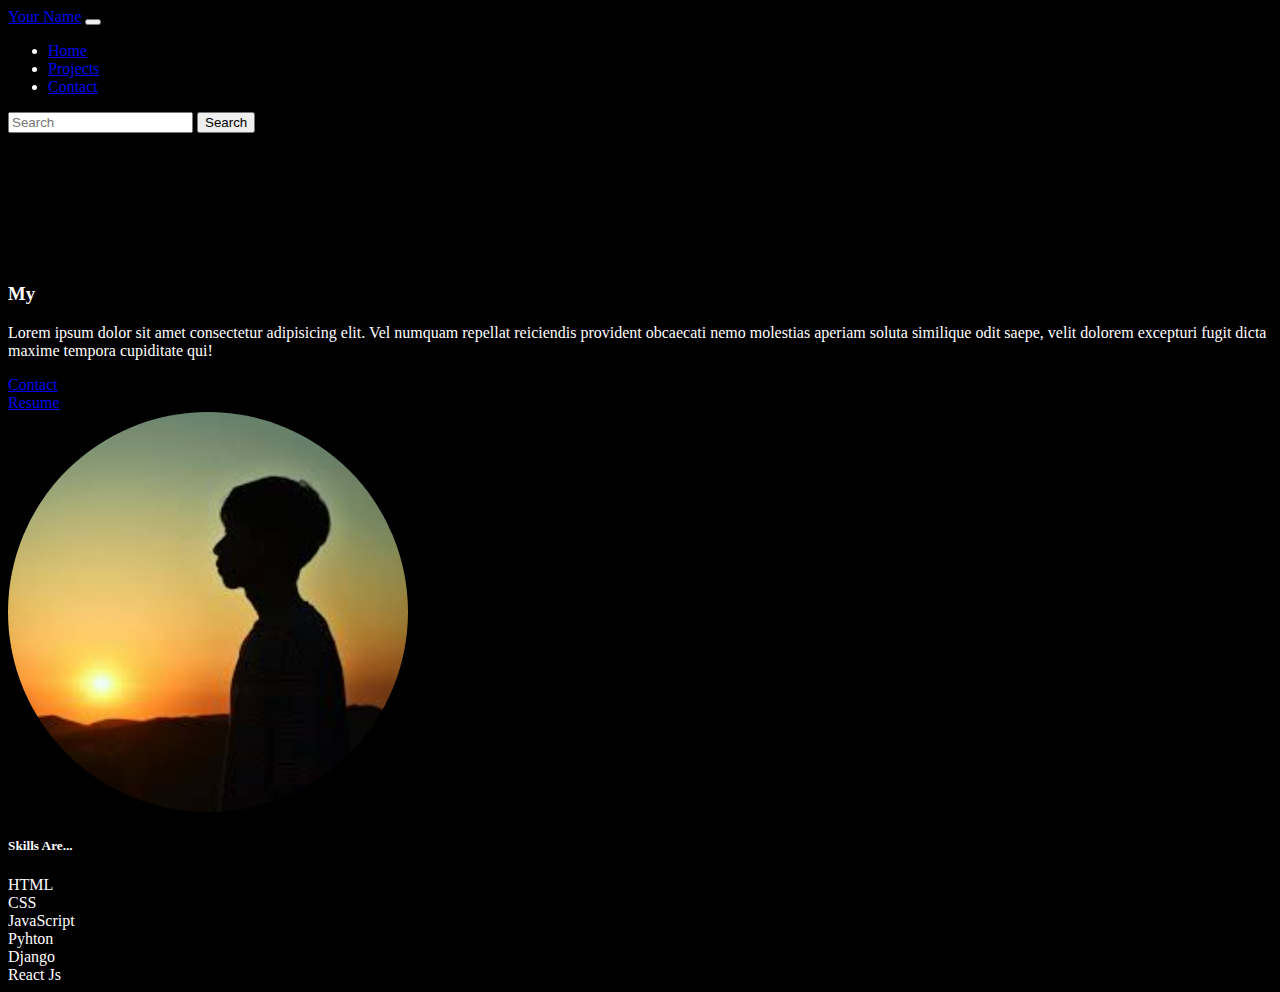
<file: index.html>
<!DOCTYPE html>
<html lang="en">
<head>
    <meta charset="UTF-8">
    <meta name="viewport" content="width=device-width, initial-scale=1.0">
    <title>Index</title>
    <script src="index.js"></script>
    <link href="index.css" rel="stylesheet" />
    <link href="https://cdn.jsdelivr.net/npm/bootstrap@5.0.2/dist/css/bootstrap.min.css" rel="stylesheet" integrity="sha384-EVSTQN3/azprG1Anm3QDgpJLIm9Nao0Yz1ztcQTwFspd3yD65VohhpuuCOmLASjC" crossorigin="anonymous">
    <script src="https://cdn.jsdelivr.net/npm/bootstrap@5.0.2/dist/js/bootstrap.bundle.min.js" integrity="sha384-MrcW6ZMFYlzcLA8Nl+NtUVF0sA7MsXsP1UyJoMp4YLEuNSfAP+JcXn/tWtIaxVXM" crossorigin="anonymous"></script>

</head>
<body class="bg">

    <div>
        <nav class="navbar navbar-expand-lg navbar-light bg-secondary">
  <div class="container-fluid">
    <a class="navbar-brand" href="index.html">Your Name</a>
    <button class="navbar-toggler" type="button" data-bs-toggle="collapse" data-bs-target="#navbarSupportedContent" aria-controls="navbarSupportedContent" aria-expanded="false" aria-label="Toggle navigation">
      <span class="navbar-toggler-icon"></span>
    </button>
    <div class="collapse navbar-collapse" id="navbarSupportedContent">
      <ul class="navbar-nav me-auto mb-2 mb-lg-0">
        <li class="nav-item">
          <a class="nav-link active" aria-current="page" href="index.html">Home</a>
        </li>
        <li class="nav-item">
          <a class="nav-link" href="projects.html" tabindex="-1" >Projects</a>
        </li>
        <li class="nav-item">
          <a class="nav-link" href="contact.html" tabindex="-1" >Contact</a>
        </li>
      </ul>
      <form class="d-flex">
        <input class="form-control me-2" type="search" placeholder="Search" aria-label="Search">
        <button class="btn btn-outline-light" type="submit">Search</button>
      </form>
    </div>
  </div>
</nav>
    </div>


    <div class="container mt-4">
        <div class="row">
            <div class="col-lg-6">
              <div class="row">
                <div class="col-10 offset-1">
                    <div class="text-box">
                        <h3 id="intro"></h3>
                        <p>
                            Lorem ipsum dolor sit amet consectetur adipisicing elit. 
                            Vel numquam repellat reiciendis provident obcaecati nemo molestias 
                            aperiam soluta similique odit saepe, velit dolorem excepturi fugit 
                            dicta maxime tempora cupiditate qui!
                        </p>
                        <a href="contact.html"><div class="btn btn-warning">Contact</div></a> 
                        <a href="images/resume-sample.pdf"><div class="btn btn-success">Resume</div></a> 
                    </div>
                </div>
              </div>
            </div>
            <div class="col-lg-6">
                <div class="row">
                    <div class="col-10 offset-1">
                        <div>
                            <img src="images/pro.jpg" class="pro-pic" />
                        </div>
                    </div>
                </div>
            </div>
        </div>
        <div class="mt-4">
            <h5>Skills Are...</h5>
            <div class="row">
                <div class="col-2 col-box">
                   HTML
                </div>
                <div class="col-2 col-box">
                      CSS
                </div>
                <div class="col-2 col-box">
                     JavaScript
                </div>
                <div class="col-2 col-box">
                    Pyhton
                </div>
                <div class="col-2 col-box">
                     Django
                </div>
                <div class="col-2 col-box">
                    React Js
                </div>
                 
            </div>
        </div>

    </div>
</body>
</html>
</file>
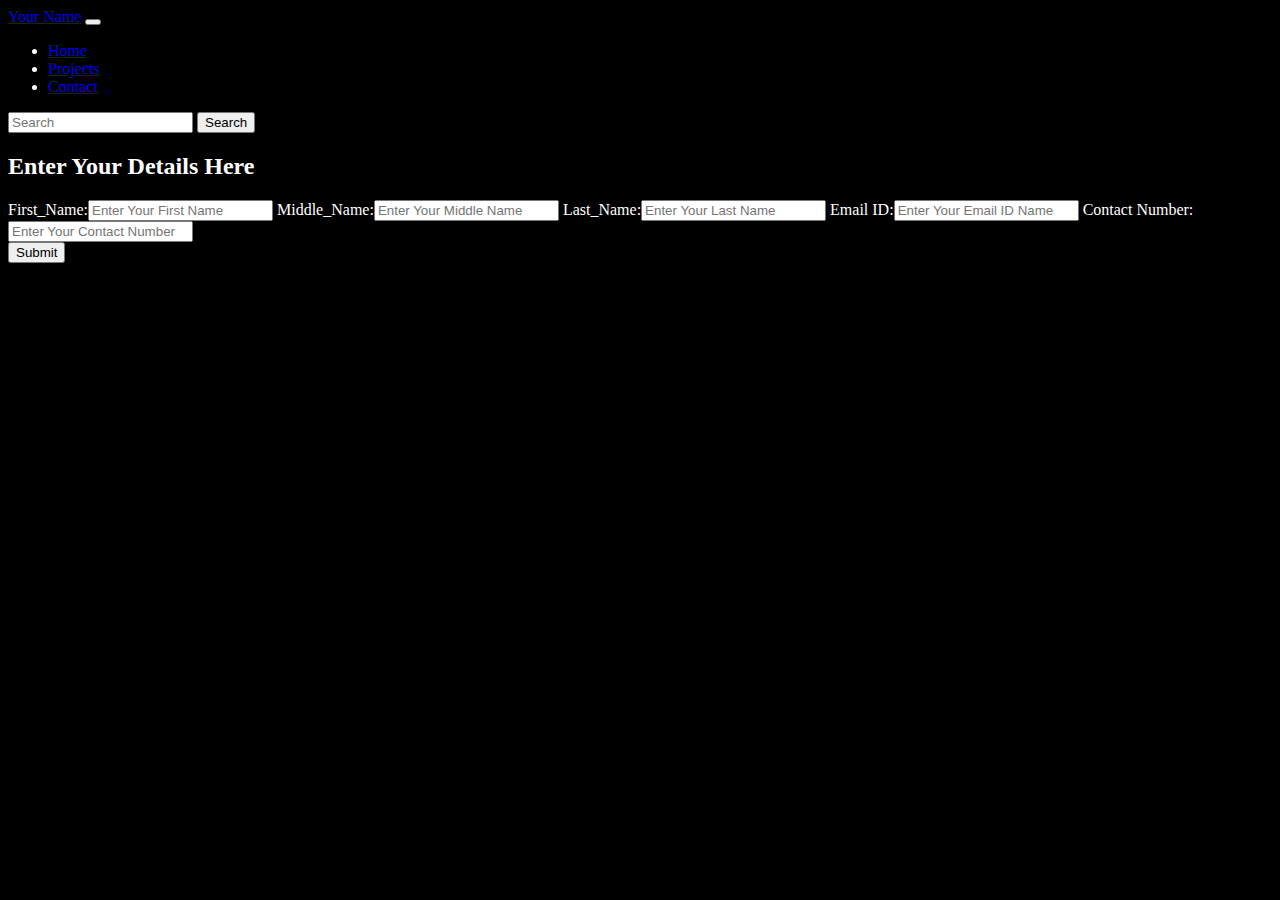
<file: contact.html>
<!DOCTYPE html>
<html lang="en">
<head>
    <meta charset="UTF-8">
    <meta name="viewport" content="width=device-width, initial-scale=1.0">
    <title>Contact</title>
     <script src="index.js"></script>
    <link href="index.css" rel="stylesheet" />
    <link href="https://cdn.jsdelivr.net/npm/bootstrap@5.0.2/dist/css/bootstrap.min.css" rel="stylesheet" integrity="sha384-EVSTQN3/azprG1Anm3QDgpJLIm9Nao0Yz1ztcQTwFspd3yD65VohhpuuCOmLASjC" crossorigin="anonymous">
    <script src="https://cdn.jsdelivr.net/npm/bootstrap@5.0.2/dist/js/bootstrap.bundle.min.js" integrity="sha384-MrcW6ZMFYlzcLA8Nl+NtUVF0sA7MsXsP1UyJoMp4YLEuNSfAP+JcXn/tWtIaxVXM" crossorigin="anonymous"></script>
</head>
<body class="bg">

    <div>
        <nav class="navbar navbar-expand-lg navbar-light bg-secondary">
  <div class="container-fluid">
    <a class="navbar-brand" href="index.html">Your Name</a>
    <button class="navbar-toggler" type="button" data-bs-toggle="collapse" data-bs-target="#navbarSupportedContent" aria-controls="navbarSupportedContent" aria-expanded="false" aria-label="Toggle navigation">
      <span class="navbar-toggler-icon"></span>
    </button>
    <div class="collapse navbar-collapse" id="navbarSupportedContent">
      <ul class="navbar-nav me-auto mb-2 mb-lg-0">
        <li class="nav-item">
          <a class="nav-link active" aria-current="page" href="index.html">Home</a>
        </li>
        <li class="nav-item">
          <a class="nav-link" href="projects.html" tabindex="-1" >Projects</a>
        </li>
        <li class="nav-item">
          <a class="nav-link" href="contact.html" tabindex="-1" >Contact</a>
        </li>
      </ul>
      <form class="d-flex">
        <input class="form-control me-2" type="search" placeholder="Search" aria-label="Search">
        <button class="btn btn-outline-light" type="submit">Search</button>
      </form>
    </div>
  </div>
</nav>
    </div>




    <div class="container mt-3 mt-5">
        
        <div class="row"> 
            
            <div class="col-8 offset-2">
                <div class="alert alert-info text-center">
               <h2>Enter Your Details Here</h2>
            </div>
                <form name="form">
                    First_Name:<input type="text" name="fname" class="form-control" placeholder="Enter Your First Name" />
                    <span id="f" style="color: red;"></span>
                    Middle_Name:<input type="text" name="mname" class="form-control" placeholder="Enter Your Middle Name" />
                    <span id="m" style="color: red;"></span>
                    Last_Name:<input type="text" name="lname" class="form-control" placeholder="Enter Your Last Name" />
                    <span id="l" style="color: red;"></span>
                    Email ID:<input type="email" name="email" class="form-control" placeholder="Enter Your Email ID Name" />
                    <span id="e" style="color: red;"></span>
                    Contact Number:<input type="tel" name="con" class="form-control" placeholder="Enter Your Contact Number" />
                    <span id="c" style="color: red;"></span>
                    <br>
                   
                </form>
                 <input type="submit" value="Submit" class="btn btn-success" onclick="FormValidation()"/>
            </div>
        </div>
    </div>
   
   
    
</body>
</html>
</file>
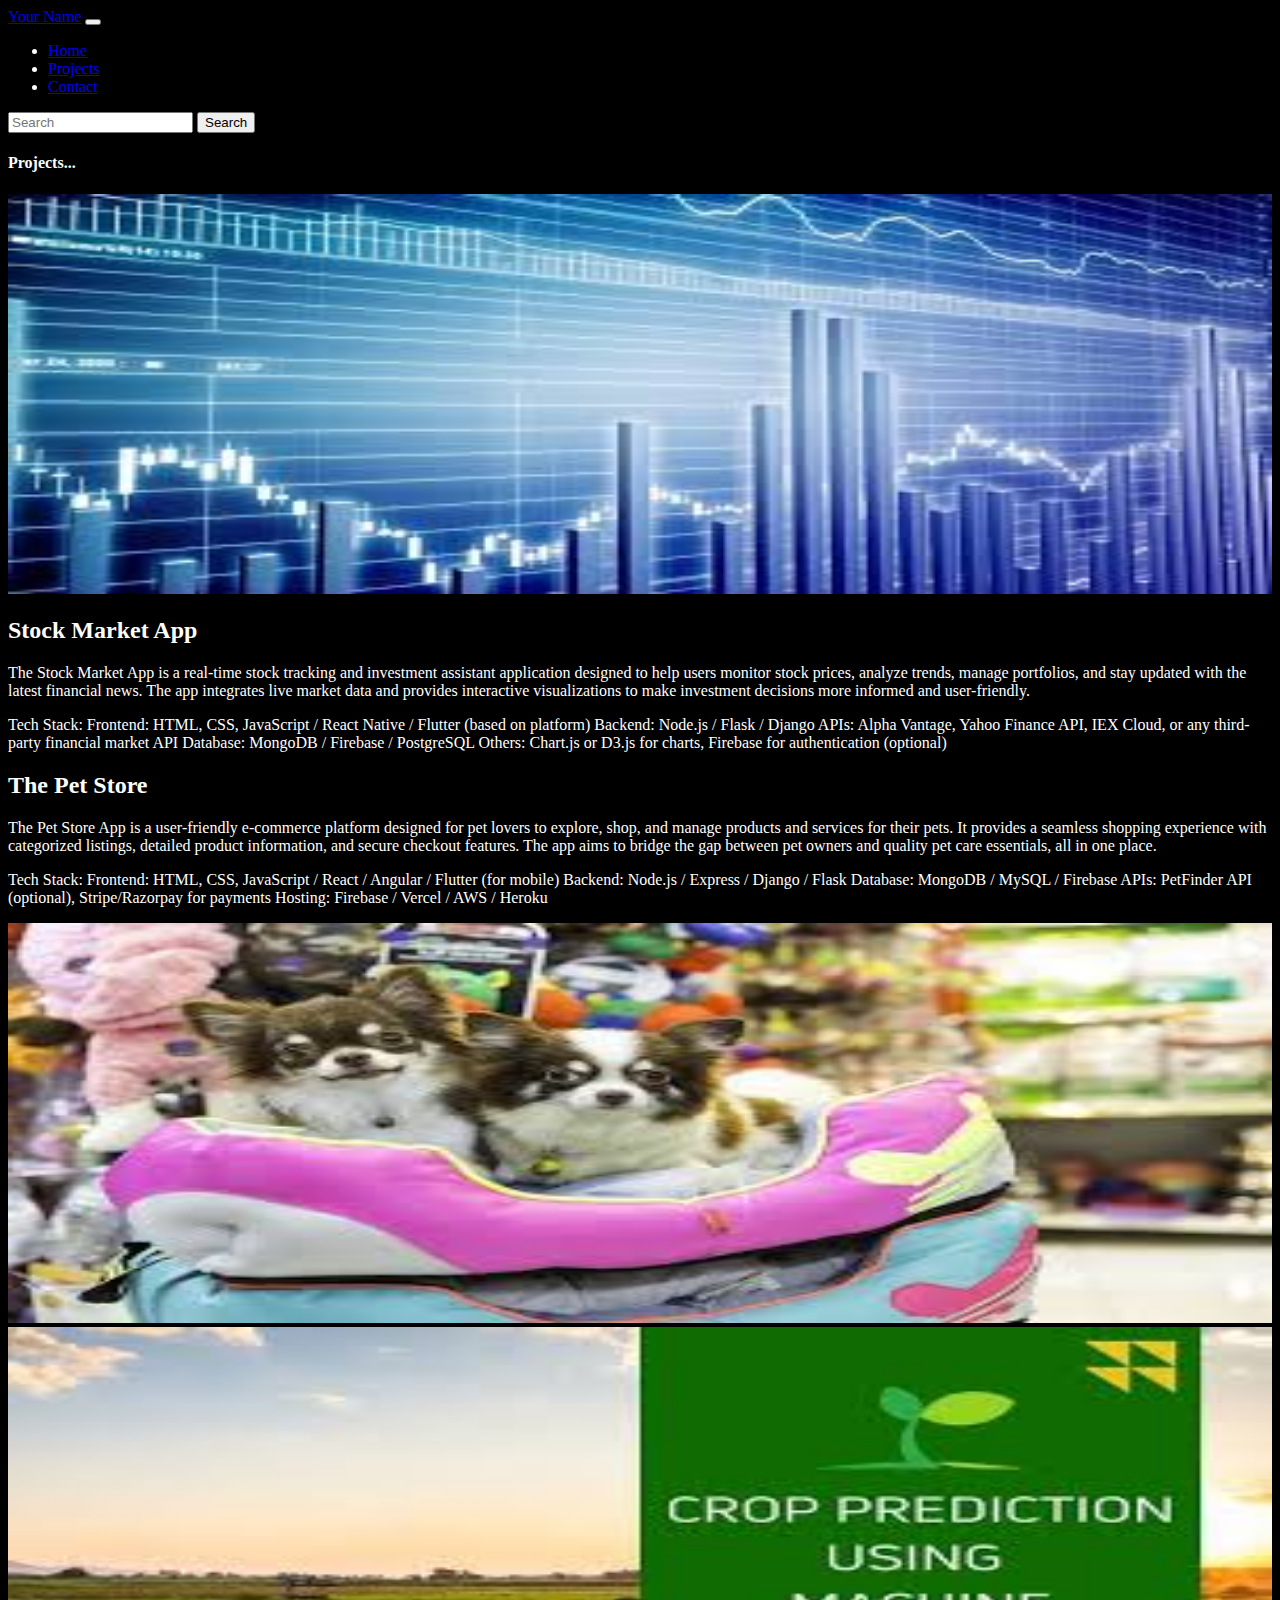
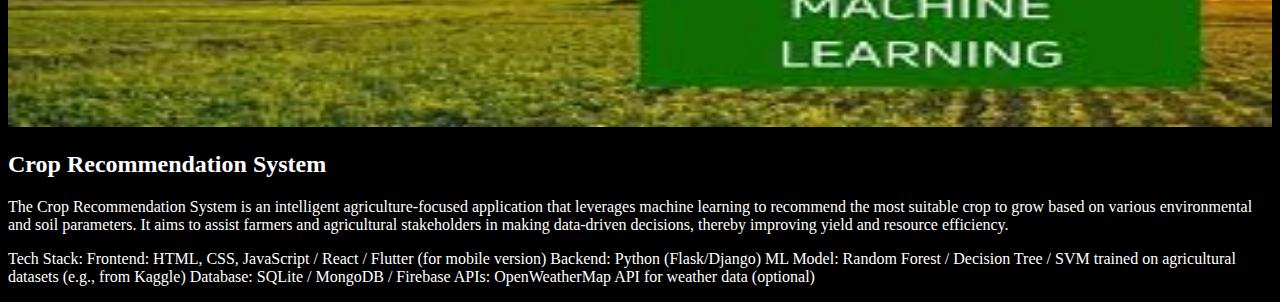
<file: projects.html>
<!DOCTYPE html>
<html lang="en">
<head>
    <meta charset="UTF-8">
    <meta name="viewport" content="width=device-width, initial-scale=1.0">
    <title>Projects</title>
    <link href="index.css" rel="stylesheet" />
    <link href="https://cdn.jsdelivr.net/npm/bootstrap@5.0.2/dist/css/bootstrap.min.css" rel="stylesheet" integrity="sha384-EVSTQN3/azprG1Anm3QDgpJLIm9Nao0Yz1ztcQTwFspd3yD65VohhpuuCOmLASjC" crossorigin="anonymous">
    <script src="https://cdn.jsdelivr.net/npm/bootstrap@5.0.2/dist/js/bootstrap.bundle.min.js" integrity="sha384-MrcW6ZMFYlzcLA8Nl+NtUVF0sA7MsXsP1UyJoMp4YLEuNSfAP+JcXn/tWtIaxVXM" crossorigin="anonymous"></script>

</head>
<body class="bg">

    <div>
        <nav class="navbar navbar-expand-lg navbar-light bg-secondary">
  <div class="container-fluid">
    <a class="navbar-brand" href="index.html">Your Name</a>
    <button class="navbar-toggler" type="button" data-bs-toggle="collapse" data-bs-target="#navbarSupportedContent" aria-controls="navbarSupportedContent" aria-expanded="false" aria-label="Toggle navigation">
      <span class="navbar-toggler-icon"></span>
    </button>
    <div class="collapse navbar-collapse" id="navbarSupportedContent">
      <ul class="navbar-nav me-auto mb-2 mb-lg-0">
        <li class="nav-item">
          <a class="nav-link active" aria-current="page" href="index.html">Home</a>
        </li>
        <li class="nav-item">
          <a class="nav-link" href="projects.html" tabindex="-1" >Projects</a>
        </li>
        <li class="nav-item">
          <a class="nav-link" href="contact.html" tabindex="-1" >Contact</a>
        </li>
      </ul>
      <form class="d-flex">
        <input class="form-control me-2" type="search" placeholder="Search" aria-label="Search">
        <button class="btn btn-outline-light" type="submit">Search</button>
      </form>
    </div>
  </div>
</nav>
    </div>




    <div class="container mt-5">
        <div class="row">
            <h4>Projects...</h4>
            <div class="col-lg-6">
              <div>
                <img src="images/stock.jpg" width="100%" height="400"   />
              </div>
            </div>
            <div class="col-lg-6">
                <div>
                    <h2>Stock Market App</h2>
                    <p>
                        The Stock Market App is a real-time stock tracking and investment assistant 
                        application designed to help users monitor stock prices, 
                        analyze trends, manage portfolios, and stay updated with the
                         latest financial news. The app integrates live market data and
                          provides interactive visualizations to make investment decisions more informed and user-friendly.
                    </p>
                    <p>
                        Tech Stack:

                            Frontend: HTML, CSS, JavaScript / React Native / Flutter (based on platform)

                            Backend: Node.js / Flask / Django

                            APIs: Alpha Vantage, Yahoo Finance API, IEX Cloud, or any third-party financial market API

                            Database: MongoDB / Firebase / PostgreSQL

                            Others: Chart.js or D3.js for charts, Firebase for authentication (optional)
                    </p>
                </div>
            </div>
        </div>
        <div class="row mt-3">
            <div class="col-lg-6">
                <div>
                    <h2>The Pet Store</h2>
                    <p>
                        The Pet Store App is a user-friendly e-commerce platform designed for pet lovers to explore,
                        shop, and manage products and services for their pets. It provides a seamless shopping experience
                        with categorized listings, detailed product information, and secure checkout features. 
                        The app aims to bridge the gap between pet owners and quality pet care essentials, all in one place.
                    </p>
                    <p>
                        Tech Stack:

                        Frontend: HTML, CSS, JavaScript / React / Angular / Flutter (for mobile)

                        Backend: Node.js / Express / Django / Flask

                        Database: MongoDB / MySQL / Firebase

                        APIs: PetFinder API (optional), Stripe/Razorpay for payments

                        Hosting: Firebase / Vercel / AWS / Heroku
                    </p>
                </div>
            </div>
            <div class="col-lg-6">
                <div>
                    <img src="images/pets.jpg" width="100%" height="400" />
                </div>
            </div>
        </div>
        <div class="row mt-3">
            <div class="col-lg-6">
                <div>
                    <img src="images/crop.jpg" width="100%" height="400" />
                </div>
            </div>
            <div class="col-lg-6">
                <h2>Crop Recommendation System</h2>
                <p>
                    The Crop Recommendation System is an intelligent agriculture-focused application that 
                    leverages machine learning to recommend the most suitable crop to grow based on 
                    various environmental and soil parameters. It aims to assist farmers and 
                    agricultural stakeholders in making data-driven decisions, thereby improving yield and resource efficiency.
                </p>
                <p>
                    Tech Stack:

                    Frontend: HTML, CSS, JavaScript / React / Flutter (for mobile version)

                    Backend: Python (Flask/Django)

                    ML Model: Random Forest / Decision Tree / SVM trained on agricultural datasets (e.g., from Kaggle)

                    Database: SQLite / MongoDB / Firebase

                    APIs: OpenWeatherMap API for weather data (optional)
                </p>
            </div>
        </div>
    </div>
</body>
</html>
</file>
<file: index.css>
.bg{
    background-color: black;
    color: white;
}

.pro-pic{
    width: 400px;
    height: 400px;
    border-radius: 50%;

}

.text-box{
    margin-top: 150px;
}
</file>
